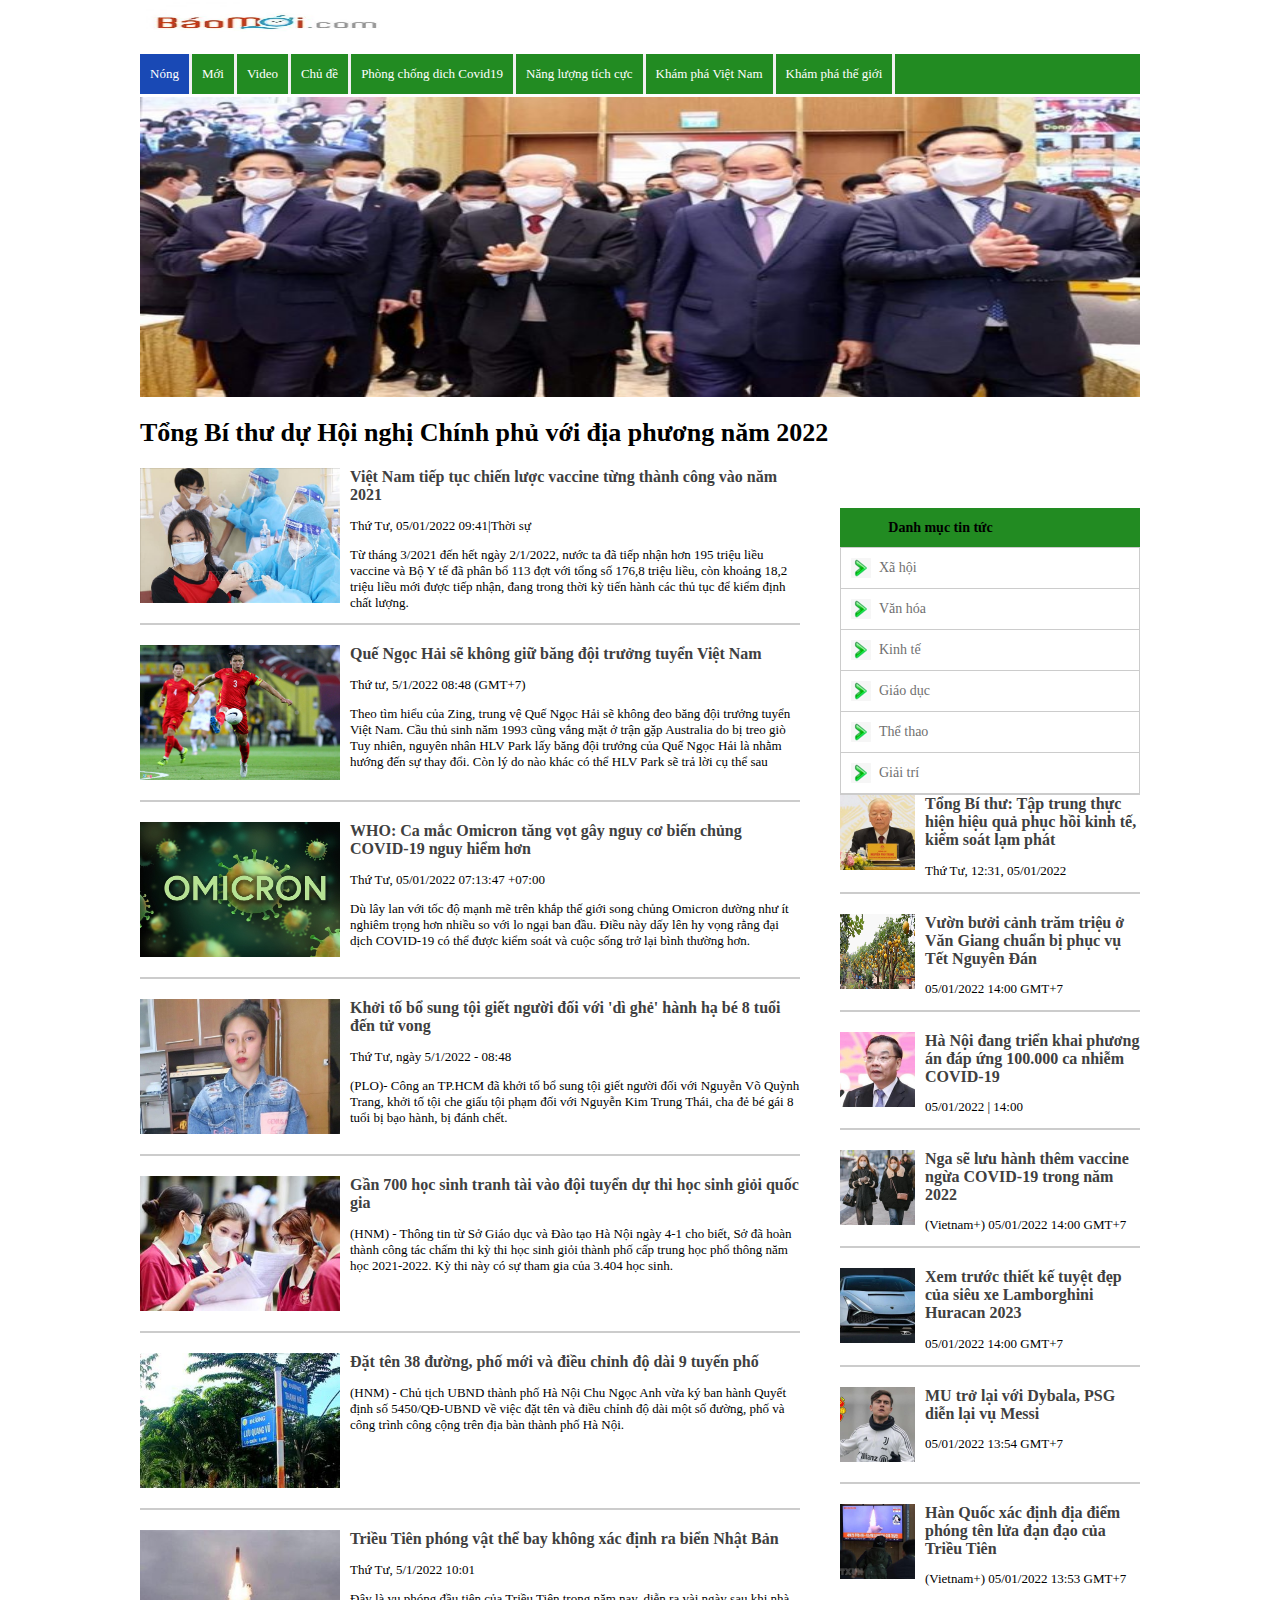
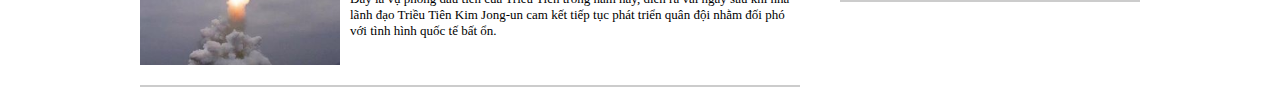
<file: casestudy.html>
<!DOCTYPE html>
<html lang="en">
<head>
    <meta charset="UTF-8">
    <title>Title</title>
<!--    <link rel="stylesheet" href="../style.css">-->
    <link rel="stylesheet" href="http://use.fontawesome.com/releases/v5.4.1/css/all.css">
    <link rel="stylesheet" href="login.css">
    <link rel="stylesheet" href="index.css">
    <script src="index.js"></script>

</head>
<body>
<img src="img/top.jpg" alt="anhBia" width="250px" height="50px">
<div id="menu_top">
    <ul>
        <li><a href="https://baomoi.com/" target="_blank" title="Nóng" class="active">Nóng</a></li>
        <li><a href="https://baomoi.com/tin-moi.epi" target="_blank" title="Mới" >Mới</a></li>
        <li><a href="https://baomoi.com/tin-video.epi" target="_blank" title="Video" >Video</a></li>
        <li><a href="https://baomoi.com/chu-de.epi" target="_blank" title="Chủ đề" >Chủ đề</a></li>
        <li><a href="https://baomoi.com/phong-chong-dich-covid-19/top/328.epi" target="_blank" title="Phòng chống dich Covid19" >Phòng chống dich Covid19</a></li>
        <li><a href="https://baomoi.com/nang-luong-tich-cuc/top/338.epi" target="_blank" title="Năng lượng tích cực" >Năng lượng tích cực</a></li>
        <li><a href="https://baomoi.com/kham-pha-viet-nam/top/335.epi" target="_blank" title="Khám phá Việt Nam" >Khám phá Việt Nam</a></li>
        <li><a href="https://baomoi.com/kham-pha-the-gioi/top/363.epi" target="_blank" title="Khám phá thế giới" >Khám phá thế giới</a></li>
    </ul>
</div>
<div id="banner"><img src="img/banner.jpg" alt="">
    <h1>Tổng Bí thư dự Hội nghị Chính phủ với địa phương năm 2022</h1>
</div>
<div id="main">
    <div id="left">
        <ul>
            <li>
                <img src="img/anh1.jpg" width="200px" height="135px" alt="">
                <h2><a href="https://baotintuc.vn/thoi-su/viet-nam-tiep-tuc-chien-luoc-vaccine-tung-thanh-cong-vao-nam-2021-20220105094116432.htm" target="_blank">Việt Nam tiếp tục chiến lược vaccine từng thành công vào năm 2021 </a></h2>
                <p>Thứ Tư, 05/01/2022 09:41|Thời sự </p>
                Từ tháng 3/2021 đến hết ngày 2/1/2022, nước ta đã tiếp nhận hơn 195 triệu liều vaccine và Bộ Y
                tế đã phân bổ 113 đợt  với tổng số 176,8 triệu liều, còn khoảng 18,2 triệu liều mới được tiếp
                nhận, đang trong thời kỳ tiến hành các thủ tục để kiểm định chất lượng.
            </li>
            <li>
                <img src="img/anh2.jpg" width="200px" height="135px" alt="">
                <h2><a href="https://zingnews.vn/que-ngoc-hai-se-khong-giu-bang-doi-truong-tuyen-viet-nam-post1287644.html" target="_blank">Quế Ngọc Hải sẽ không giữ băng đội trưởng tuyển Việt Nam</a></h2>
                <p>Thứ tư, 5/1/2022 08:48 (GMT+7)</p>
                Theo tìm hiểu của Zing, trung vệ Quế Ngọc Hải sẽ không đeo băng đội trưởng tuyển
                Việt Nam. Cầu thủ sinh năm 1993 cũng vắng mặt ở trận gặp Australia do bị treo giò
                Tuy nhiên, nguyên nhân HLV Park lấy băng đội trưởng của Quế Ngọc Hải là nhằm
                hướng đến sự thay đổi. Còn lý do nào khác có thể HLV Park sẽ trả lời cụ thể sau
            </li>
            <li>
                <img src="img/anh3.jpg" width="200px" height="135px" alt="">
                <h2><a href="https://vtc.vn/who-ca-ma-c-omicron-tang-vot-gay-nguy-co-bien-chu-ng-covid-19-nguy-hiem-hon-ar655575.html" target="_blank">WHO: Ca mắc Omicron tăng vọt gây nguy cơ biến chủng COVID-19 nguy hiểm hơn</a></h2>
                <p>Thứ Tư, 05/01/2022 07:13:47 +07:00</p>
                Dù lây lan với tốc độ mạnh mẽ trên khắp thế giới song chủng Omicron dường như ít nghiêm
                trọng hơn nhiều so với lo ngại ban đầu. Điều này dấy lên hy vọng rằng đại dịch COVID-19 có
                thể được kiểm soát và cuộc sống trở lại bình thường hơn.
            </li>
            <li>
                <img src="img/anh4.jpg" width="200px" height="135" alt="">
                <h2><a href="https://tienphong.vn/khoi-to-bo-sung-toi-giet-nguoi-doi-voi-di-ghe-hanh-ha-be-8-tuoi-den-tu-vong-post1407060.tpo" target="_blank">Khởi tố bổ sung tội giết người đối với 'dì ghẻ' hành hạ bé 8 tuổi đến tử vong</a></h2>
                <p>Thứ Tư, ngày 5/1/2022 - 08:48</p>
                (PLO)- Công an TP.HCM đã khởi tố bổ sung tội giết người đối với Nguyễn Võ
                Quỳnh Trang, khởi tố tội che giấu tội phạm đối với Nguyễn Kim Trung Thái, cha
                đẻ bé gái 8 tuổi bị bạo hành, bị đánh chết.
            </li>
            <li>
                <img src="img/anh5.jpg" width="200px" height="135" alt="">
                <h2><a href="http://hanoimoi.com.vn/tin-tuc/giao-duc/1021724/gan-700-hoc-sinh-tranh-tai-vao-doi-tuyen-du-thi-hoc-sinh-gioi-quoc-gia" target="_blank">Gần 700 học sinh tranh tài vào đội tuyển dự thi học sinh giỏi quốc gia</a></h2>
                (HNM) - Thông tin từ Sở Giáo dục và Đào tạo Hà Nội ngày 4-1 cho biết,
                Sở đã hoàn thành công tác chấm thi kỳ thi học sinh giỏi thành phố cấp
                trung học phổ thông năm học 2021-2022. Kỳ thi này có sự tham gia của 3.404 học sinh.
            </li>
            <li>
            <img src="img/anh6.jpg" width="200px" height="135" alt="">
            <h2><a href="http://hanoimoi.com.vn/tin-tuc/xa-hoi/1021714/dat-ten-38-duong-pho-moi-va-dieu-chinh-do-dai-9-tuyen-pho" target="_blank">Đặt tên 38 đường, phố mới và điều chỉnh độ dài 9 tuyến phố</a></h2>
            (HNM) - Chủ tịch UBND thành phố Hà Nội Chu Ngọc Anh vừa ký ban
            hành Quyết định số 5450/QĐ-UBND về việc đặt tên và điều chỉnh độ
            dài một số đường, phố và công trình công cộng trên địa bàn thành phố Hà Nội.
            </li>
            <li>
            <img src="img/anh7.jpg" width="200px" height="135" alt="">
            <h2><a href="https://www.sggp.org.vn/trieu-tien-phong-vat-the-bay-khong-xac-dinh-ra-bien-nhat-ban-786532.html" target="_blank">Triều Tiên phóng vật thể bay không xác định ra biển Nhật Bản</a></h2>
            <p>Thứ Tư, 5/1/2022 10:01</p>
            Đây là vụ phóng đầu tiên của Triều Tiên trong năm nay, diễn ra vài ngày sau khi nhà
            lãnh đạo Triều Tiên Kim Jong-un cam kết tiếp tục phát triển quân đội nhằm đối phó
            với tình hình quốc tế bất ổn.
            </li>
        </ul>
    </div>
    <div id="right">

        <div class="menu_right">
            <h3>Danh mục tin tức</a></h3>
            <ul>
                <li><a href="https://baomoi.com/xa-hoi.epi" target="_blank">Xã hội</a></li>
                <li><a href="https://baomoi.com/van-hoa.epi" target="_blank">Văn hóa</a></li>
                <li><a href="https://baomoi.com/kinh-te.epi" target="_blank">Kinh tế</a></li>
                <li><a href="https://baomoi.com/giao-duc.epi" target="_blank">Giáo dục</a></li>
                <li><a href="https://baomoi.com/the-thao.epi" target="_blank">Thể thao</a></li>
                <li><a href="https://baomoi.com/giai-tri.epi" target="_blank">Giải trí</a></li>
            </ul>

        </div>
        <div class="menu_right1">
            <ul>
                <li>
                    <img src="img/anhright1.jpg" width="75px" height="75" alt="">
                    <h2><a href="https://vov.vn/chinh-tri/tong-bi-thu-tap-trung-thuc-hien-hieu-qua-phuc-hoi-kinh-te-kiem-soat-lam-phat-post916260.vov" target="_blank">Tổng Bí thư: Tập trung thực hiện hiệu quả phục hồi kinh tế, kiểm soát lạm phát</a></h2>
                    <p>Thứ Tư, 12:31, 05/01/2022</p>
                </li>
                <li>
                    <img src="img/anhright2.jpg" width="75px" height="75" alt="">
                    <h2><a href="https://www.vietnamplus.vn/vuon-buoi-canh-tram-trieu-o-van-giang-chuan-bi-phuc-vu-tet-nguyen-dan/766650.vnp" target="_blank">Vườn bưởi cảnh trăm triệu ở Văn Giang chuẩn bị phục vụ Tết Nguyên Đán</a></h2>
                    <p>05/01/2022 14:00 GMT+7 </p>
                </li>
                <li>
                    <img src="img/anhright3.jpg" width="75px" height="75" alt="">
                    <h2><a href="https://tienphong.vn/ha-noi-dang-trien-khai-phuong-an-dap-ung-100-000-ca-nhiem-covid-19-post1407141.tpo" target="_blank">Hà Nội đang triển khai phương án đáp ứng 100.000 ca nhiễm COVID-19</a></h2>
                    <p>05/01/2022 | 14:00</p>
                </li>
                <li>
                    <img src="img/anhright4.jpg" width="75px" height="75" alt="">
                    <h2><a href="https://www.vietnamplus.vn/nga-se-luu-hanh-them-vaccine-ngua-covid19-trong-nam-2022/766754.vnp" target="_blank">Nga sẽ lưu hành thêm vaccine ngừa COVID-19 trong năm 2022</a></h2>
                    <p>(Vietnam+) 05/01/2022 14:00 GMT+7  </p>
                </li>
                <li>
                    <img src="img/anhright5.jpg" width="75px" height="75" alt="">
                    <h2><a href="https://vietnamnet.vn/vn/oto-xe-may/kham-pha/thiet-ke-tuyet-dep-cua-sieu-xe-lamborghini-huracan-2023-806489.html" target="_blank">Xem trước thiết kế tuyệt đẹp của siêu xe Lamborghini Huracan 2023</a></h2>
                    <p>05/01/2022    14:00 GMT+7 </p>
                </li>
                <li>
                    <img src="img/anhright6.jpg" width="75px" height="75" alt="">
                    <h2><a href="https://vietnamnet.vn/vn/the-thao/tin-bong-da-5-1-mu-lay-dybala-psg-ky-ousmane-dembele-806638.html" target="_blank">MU trở lại với Dybala, PSG diễn lại vụ Messi</a></h2>
                    <p>05/01/2022    13:54 GMT+7</p>
                </li>
                <li>
                    <img src="img/anhright7.jpg" width="75px" height="75" alt="">
                    <h2><a href="https://www.vietnamplus.vn/han-quoc-xac-dinh-dia-diem-phong-ten-lua-dan-dao-cua-trieu-tien/766753.vnp" target="_blank">Hàn Quốc xác định địa điểm phóng tên lửa đạn đạo của Triều Tiên</a></h2>
                    <p>(Vietnam+) 05/01/2022 13:53 GMT+7  </p>
                </li>
            </ul>
        </div>

    </div>
</div>
</body>
</html>
</file>
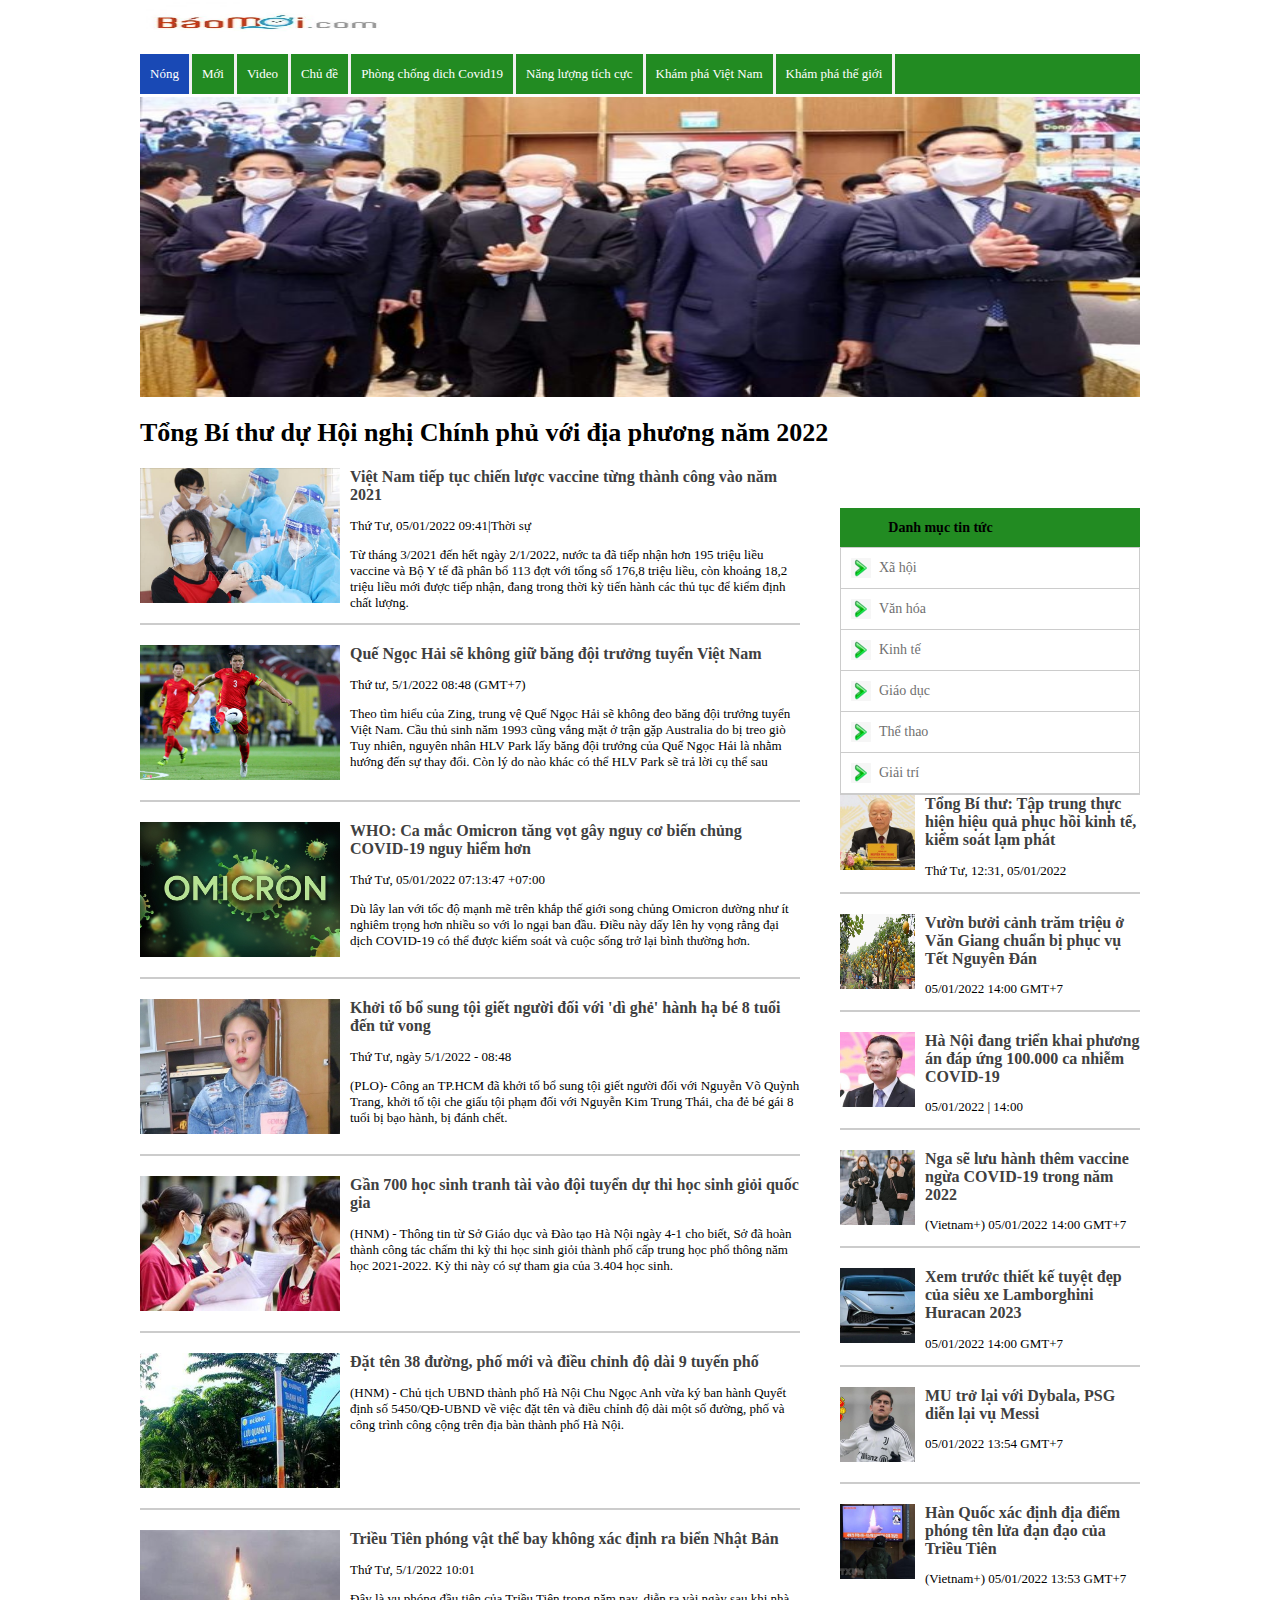
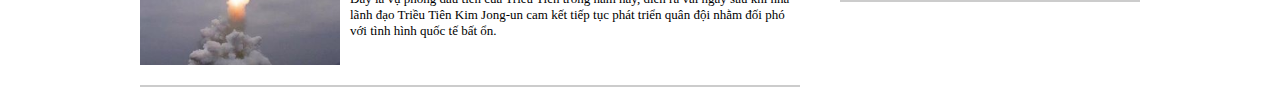
<file: Nguyen-Minh-Tri/casestudy.html>
<!DOCTYPE html>
<html lang="en">
<head>
    <meta charset="UTF-8">
    <title>Title</title>
<!--    <link rel="stylesheet" href="../style.css">-->
    <link rel="stylesheet" href="http://use.fontawesome.com/releases/v5.4.1/css/all.css">
    <link rel="stylesheet" href="login.css">
    <link rel="stylesheet" href="index.css">
    <script src="index.js"></script>

</head>
<body>
<img src="img/top.jpg" alt="anhBia" width="250px" height="50px">
<div id="menu_top">
    <ul>
        <li><a href="https://baomoi.com/" target="_blank" title="Nóng" class="active">Nóng</a></li>
        <li><a href="https://baomoi.com/tin-moi.epi" target="_blank" title="Mới" >Mới</a></li>
        <li><a href="https://baomoi.com/tin-video.epi" target="_blank" title="Video" >Video</a></li>
        <li><a href="https://baomoi.com/chu-de.epi" target="_blank" title="Chủ đề" >Chủ đề</a></li>
        <li><a href="https://baomoi.com/phong-chong-dich-covid-19/top/328.epi" target="_blank" title="Phòng chống dich Covid19" >Phòng chống dich Covid19</a></li>
        <li><a href="https://baomoi.com/nang-luong-tich-cuc/top/338.epi" target="_blank" title="Năng lượng tích cực" >Năng lượng tích cực</a></li>
        <li><a href="https://baomoi.com/kham-pha-viet-nam/top/335.epi" target="_blank" title="Khám phá Việt Nam" >Khám phá Việt Nam</a></li>
        <li><a href="https://baomoi.com/kham-pha-the-gioi/top/363.epi" target="_blank" title="Khám phá thế giới" >Khám phá thế giới</a></li>
    </ul>
</div>
<div id="banner"><img src="img/banner.jpg" alt="">
    <h1>Tổng Bí thư dự Hội nghị Chính phủ với địa phương năm 2022</h1>
</div>
<div id="main">
    <div id="left">
        <ul>
            <li>
                <img src="img/anh1.jpg" width="200px" height="135px" alt="">
                <h2><a href="https://baotintuc.vn/thoi-su/viet-nam-tiep-tuc-chien-luoc-vaccine-tung-thanh-cong-vao-nam-2021-20220105094116432.htm" target="_blank">Việt Nam tiếp tục chiến lược vaccine từng thành công vào năm 2021 </a></h2>
                <p>Thứ Tư, 05/01/2022 09:41|Thời sự </p>
                Từ tháng 3/2021 đến hết ngày 2/1/2022, nước ta đã tiếp nhận hơn 195 triệu liều vaccine và Bộ Y
                tế đã phân bổ 113 đợt  với tổng số 176,8 triệu liều, còn khoảng 18,2 triệu liều mới được tiếp
                nhận, đang trong thời kỳ tiến hành các thủ tục để kiểm định chất lượng.
            </li>
            <li>
                <img src="img/anh2.jpg" width="200px" height="135px" alt="">
                <h2><a href="https://zingnews.vn/que-ngoc-hai-se-khong-giu-bang-doi-truong-tuyen-viet-nam-post1287644.html" target="_blank">Quế Ngọc Hải sẽ không giữ băng đội trưởng tuyển Việt Nam</a></h2>
                <p>Thứ tư, 5/1/2022 08:48 (GMT+7)</p>
                Theo tìm hiểu của Zing, trung vệ Quế Ngọc Hải sẽ không đeo băng đội trưởng tuyển
                Việt Nam. Cầu thủ sinh năm 1993 cũng vắng mặt ở trận gặp Australia do bị treo giò
                Tuy nhiên, nguyên nhân HLV Park lấy băng đội trưởng của Quế Ngọc Hải là nhằm
                hướng đến sự thay đổi. Còn lý do nào khác có thể HLV Park sẽ trả lời cụ thể sau
            </li>
            <li>
                <img src="../img/anh3.jpg" width="200px" height="135px" alt="">
                <h2><a href="https://vtc.vn/who-ca-ma-c-omicron-tang-vot-gay-nguy-co-bien-chu-ng-covid-19-nguy-hiem-hon-ar655575.html" target="_blank">WHO: Ca mắc Omicron tăng vọt gây nguy cơ biến chủng COVID-19 nguy hiểm hơn</a></h2>
                <p>Thứ Tư, 05/01/2022 07:13:47 +07:00</p>
                Dù lây lan với tốc độ mạnh mẽ trên khắp thế giới song chủng Omicron dường như ít nghiêm
                trọng hơn nhiều so với lo ngại ban đầu. Điều này dấy lên hy vọng rằng đại dịch COVID-19 có
                thể được kiểm soát và cuộc sống trở lại bình thường hơn.
            </li>
            <li>
                <img src="img/anh4.jpg" width="200px" height="135" alt="">
                <h2><a href="https://tienphong.vn/khoi-to-bo-sung-toi-giet-nguoi-doi-voi-di-ghe-hanh-ha-be-8-tuoi-den-tu-vong-post1407060.tpo" target="_blank">Khởi tố bổ sung tội giết người đối với 'dì ghẻ' hành hạ bé 8 tuổi đến tử vong</a></h2>
                <p>Thứ Tư, ngày 5/1/2022 - 08:48</p>
                (PLO)- Công an TP.HCM đã khởi tố bổ sung tội giết người đối với Nguyễn Võ
                Quỳnh Trang, khởi tố tội che giấu tội phạm đối với Nguyễn Kim Trung Thái, cha
                đẻ bé gái 8 tuổi bị bạo hành, bị đánh chết.
            </li>
            <li>
                <img src="img/anh5.jpg" width="200px" height="135" alt="">
                <h2><a href="http://hanoimoi.com.vn/tin-tuc/giao-duc/1021724/gan-700-hoc-sinh-tranh-tai-vao-doi-tuyen-du-thi-hoc-sinh-gioi-quoc-gia" target="_blank">Gần 700 học sinh tranh tài vào đội tuyển dự thi học sinh giỏi quốc gia</a></h2>
                (HNM) - Thông tin từ Sở Giáo dục và Đào tạo Hà Nội ngày 4-1 cho biết,
                Sở đã hoàn thành công tác chấm thi kỳ thi học sinh giỏi thành phố cấp
                trung học phổ thông năm học 2021-2022. Kỳ thi này có sự tham gia của 3.404 học sinh.
            </li>
            <li>
            <img src="img/anh6.jpg" width="200px" height="135" alt="">
            <h2><a href="http://hanoimoi.com.vn/tin-tuc/xa-hoi/1021714/dat-ten-38-duong-pho-moi-va-dieu-chinh-do-dai-9-tuyen-pho" target="_blank">Đặt tên 38 đường, phố mới và điều chỉnh độ dài 9 tuyến phố</a></h2>
            (HNM) - Chủ tịch UBND thành phố Hà Nội Chu Ngọc Anh vừa ký ban
            hành Quyết định số 5450/QĐ-UBND về việc đặt tên và điều chỉnh độ
            dài một số đường, phố và công trình công cộng trên địa bàn thành phố Hà Nội.
            </li>
            <li>
            <img src="img/anh7.jpg" width="200px" height="135" alt="">
            <h2><a href="https://www.sggp.org.vn/trieu-tien-phong-vat-the-bay-khong-xac-dinh-ra-bien-nhat-ban-786532.html" target="_blank">Triều Tiên phóng vật thể bay không xác định ra biển Nhật Bản</a></h2>
            <p>Thứ Tư, 5/1/2022 10:01</p>
            Đây là vụ phóng đầu tiên của Triều Tiên trong năm nay, diễn ra vài ngày sau khi nhà
            lãnh đạo Triều Tiên Kim Jong-un cam kết tiếp tục phát triển quân đội nhằm đối phó
            với tình hình quốc tế bất ổn.
            </li>
        </ul>
    </div>
    <div id="right">

        <div class="menu_right">
            <h3>Danh mục tin tức</a></h3>
            <ul>
                <li><a href="https://baomoi.com/xa-hoi.epi" target="_blank">Xã hội</a></li>
                <li><a href="https://baomoi.com/van-hoa.epi" target="_blank">Văn hóa</a></li>
                <li><a href="https://baomoi.com/kinh-te.epi" target="_blank">Kinh tế</a></li>
                <li><a href="https://baomoi.com/giao-duc.epi" target="_blank">Giáo dục</a></li>
                <li><a href="https://baomoi.com/the-thao.epi" target="_blank">Thể thao</a></li>
                <li><a href="https://baomoi.com/giai-tri.epi" target="_blank">Giải trí</a></li>
            </ul>

        </div>
        <div class="menu_right1">
            <ul>
                <li>
                    <img src="img/anhright1.jpg" width="75px" height="75" alt="">
                    <h2><a href="https://vov.vn/chinh-tri/tong-bi-thu-tap-trung-thuc-hien-hieu-qua-phuc-hoi-kinh-te-kiem-soat-lam-phat-post916260.vov" target="_blank">Tổng Bí thư: Tập trung thực hiện hiệu quả phục hồi kinh tế, kiểm soát lạm phát</a></h2>
                    <p>Thứ Tư, 12:31, 05/01/2022</p>
                </li>
                <li>
                    <img src="img/anhright2.jpg" width="75px" height="75" alt="">
                    <h2><a href="https://www.vietnamplus.vn/vuon-buoi-canh-tram-trieu-o-van-giang-chuan-bi-phuc-vu-tet-nguyen-dan/766650.vnp" target="_blank">Vườn bưởi cảnh trăm triệu ở Văn Giang chuẩn bị phục vụ Tết Nguyên Đán</a></h2>
                    <p>05/01/2022 14:00 GMT+7 </p>
                </li>
                <li>
                    <img src="img/anhright3.jpg" width="75px" height="75" alt="">
                    <h2><a href="https://tienphong.vn/ha-noi-dang-trien-khai-phuong-an-dap-ung-100-000-ca-nhiem-covid-19-post1407141.tpo" target="_blank">Hà Nội đang triển khai phương án đáp ứng 100.000 ca nhiễm COVID-19</a></h2>
                    <p>05/01/2022 | 14:00</p>
                </li>
                <li>
                    <img src="img/anhright4.jpg" width="75px" height="75" alt="">
                    <h2><a href="https://www.vietnamplus.vn/nga-se-luu-hanh-them-vaccine-ngua-covid19-trong-nam-2022/766754.vnp" target="_blank">Nga sẽ lưu hành thêm vaccine ngừa COVID-19 trong năm 2022</a></h2>
                    <p>(Vietnam+) 05/01/2022 14:00 GMT+7  </p>
                </li>
                <li>
                    <img src="img/anhright5.jpg" width="75px" height="75" alt="">
                    <h2><a href="https://vietnamnet.vn/vn/oto-xe-may/kham-pha/thiet-ke-tuyet-dep-cua-sieu-xe-lamborghini-huracan-2023-806489.html" target="_blank">Xem trước thiết kế tuyệt đẹp của siêu xe Lamborghini Huracan 2023</a></h2>
                    <p>05/01/2022    14:00 GMT+7 </p>
                </li>
                <li>
                    <img src="img/anhright6.jpg" width="75px" height="75" alt="">
                    <h2><a href="https://vietnamnet.vn/vn/the-thao/tin-bong-da-5-1-mu-lay-dybala-psg-ky-ousmane-dembele-806638.html" target="_blank">MU trở lại với Dybala, PSG diễn lại vụ Messi</a></h2>
                    <p>05/01/2022    13:54 GMT+7</p>
                </li>
                <li>
                    <img src="img/anhright7.jpg" width="75px" height="75" alt="">
                    <h2><a href="https://www.vietnamplus.vn/han-quoc-xac-dinh-dia-diem-phong-ten-lua-dan-dao-cua-trieu-tien/766753.vnp" target="_blank">Hàn Quốc xác định địa điểm phóng tên lửa đạn đạo của Triều Tiên</a></h2>
                    <p>(Vietnam+) 05/01/2022 13:53 GMT+7  </p>
                </li>
            </ul>
        </div>

    </div>
</div>
</body>
</html>
</file>
<file: login.css>
.login{
    width: 420px;
    height: 250px;
    border: 1px solid grey;
    border-radius: 10px;
    text-align: center;
    margin-top: 180px;
}

.login h2{
    color: #868787;
    font-family: sans-serif;
}
.login #id {
    color: #303030;
    text-indent: 100px;
}

.login input{
    width: 200px;
    height: 40px;
    margin-bottom: 10px;
    border-radius: 5px;
    border: 1px solid grey;
    padding-left: 20px;
    /*margin-left: 10px;*/
}
.login button{
    width: 230px;
    height: 40px;
    margin-bottom: 80px;
    margin-left: 70px;
    margin-top: 10px;
    border-radius: 5px;
    border: none;
    background-color: #45a049;
    color: #FFFFFF;
}
.login button:hover{
    font-size: 15px;
}
</file>
<file: index.css>
body {
    font-family:Tahoma;
    font-size: 13px;
    width: 1000px;
    margin: 0 auto;
}
/*-------------------------------------------------*/
#menu_top {
    background: forestgreen;
    height: 40px;
    margin-bottom: 3px;
}
#menu_top ul {
    margin: 0;
    padding: 0;
}
#menu_top ul li {
    list-style: none;
    float: left;
}
#menu_top ul li a {
    text-decoration: none ;
    display: block;
    height: 40px;
    line-height: 40px;
    color: #FFF;
    padding: 0 10px 0 10px;
    border-right: 3px solid #f1f1f1;
}
#menu_top ul li a.active {
    background: #1949b5;
}
#banner img{
    width: 1000px;
    height: 300px;
    background: #FFFFFF;
}
#main #left {
    width: 660px;
    float: left;
    min-height: 400px;
}
#main #left ul {
    margin: 0;
    padding: 0;
}
#main #left ul li {
    list-style: none;
    clear: left;
    border-bottom: 2px solid #ccc;
    float: left;
    margin-bottom: 20px;
}
#main #left ul li img {
    float: left;
    margin-right: 10px;
    margin-bottom: 20px;
}
#main #left ul li h2 {
    font-size: 16px;
    margin-top: 0;
}
#main {
    margin-top: 20px;
}
#main #left ul li a {
    text-decoration: none;
    color: #404040;
}
#main #left ul li a:hover{
    color: orange;
}
#menu_top ul li a:hover{
    color: orange;
}




#main #right {
    width: 300px;
    float: right;
    min-height: 400px;
}
#main #right .menu_right ul{
    margin: -15px 0 0 0;
    padding: 0;
    border: 1px solid #ccc;
}
#main #right .menu_right ul li {
    list-style: none;
}
#main #right .menu_right h3 {
    background: forestgreen url("img/menuicon.png") no-repeat 6px;
    height: 40px;
    margin-top: 40px;
    text-align: center;
    background: forestgreen;
    font-size: 14px;
    line-height: 40px;
    text-indent: -99px;
}
#main #right .menu_right h3 a {
    text-decoration: none;
    color:black;
}
#main #right .menu_right h3 a:hover {
    color: orange;
}
#main #right .menu_right ul li a:hover{
    color: orange;
}
#main #right .menu_right ul li a {
    background: url("img/muiten.png") no-repeat 10px;
    display: block;
    text-decoration: none;
    line-height: 40px;
    border-bottom: 1px solid #ccc;
    text-indent: 38px;
    height: 40px;
    color: #707070;
    font-size: 14px;
}



#main .menu_right1 ul li h2 {
    font-size: 16px;
    margin-top: 0;
}
#main .menu_right1 ul {
    margin: 0;
    padding: 0;
}
#main .menu_right1 ul li {
    list-style: none;
    clear: left;
    border-bottom: 2px solid #ccc;
    float: left;
    margin-bottom: 20px;
}
#main .menu_right1 ul li img {
    float: left;
    margin-right: 10px;
    margin-bottom: 20px;
}
#main .menu_right1 ul li h2 {
    font-size: 16px;
    margin-top: 0;
}
#main .menu_right1 ul li a {
    text-decoration: none;
    color: #404040;
}
#main .menu_right1 ul li a:hover{
    color: orange;
}
</file>
<file: Nguyen-Minh-Tri/login.css>
.login{
    width: 420px;
    height: 250px;
    border: 1px solid grey;
    border-radius: 10px;
    text-align: center;
    margin-top: 180px;
}

.login h2{
    color: #868787;
    font-family: sans-serif;
}
.login #id {
    color: #303030;
    text-indent: 100px;
}

.login input{
    width: 200px;
    height: 40px;
    margin-bottom: 10px;
    border-radius: 5px;
    border: 1px solid grey;
    padding-left: 20px;
    /*margin-left: 10px;*/
}
.login button{
    width: 230px;
    height: 40px;
    margin-bottom: 80px;
    margin-left: 70px;
    margin-top: 10px;
    border-radius: 5px;
    border: none;
    background-color: #45a049;
    color: #FFFFFF;
}
.login button:hover{
    font-size: 15px;
}
</file>
<file: Nguyen-Minh-Tri/index.css>
body {
    font-family:Tahoma;
    font-size: 13px;
    width: 1000px;
    margin: 0 auto;
}
/*-------------------------------------------------*/
#menu_top {
    background: forestgreen;
    height: 40px;
    margin-bottom: 3px;
}
#menu_top ul {
    margin: 0;
    padding: 0;
}
#menu_top ul li {
    list-style: none;
    float: left;
}
#menu_top ul li a {
    text-decoration: none ;
    display: block;
    height: 40px;
    line-height: 40px;
    color: #FFF;
    padding: 0 10px 0 10px;
    border-right: 3px solid #f1f1f1;
}
#menu_top ul li a.active {
    background: #1949b5;
}
#banner img{
    width: 1000px;
    height: 300px;
    background: #FFFFFF;
}
#main #left {
    width: 660px;
    float: left;
    min-height: 400px;
}
#main #left ul {
    margin: 0;
    padding: 0;
}
#main #left ul li {
    list-style: none;
    clear: left;
    border-bottom: 2px solid #ccc;
    float: left;
    margin-bottom: 20px;
}
#main #left ul li img {
    float: left;
    margin-right: 10px;
    margin-bottom: 20px;
}
#main #left ul li h2 {
    font-size: 16px;
    margin-top: 0;
}
#main {
    margin-top: 20px;
}
#main #left ul li a {
    text-decoration: none;
    color: #404040;
}
#main #left ul li a:hover{
    color: orange;
}
#menu_top ul li a:hover{
    color: orange;
}




#main #right {
    width: 300px;
    float: right;
    min-height: 400px;
}
#main #right .menu_right ul{
    margin: -15px 0 0 0;
    padding: 0;
    border: 1px solid #ccc;
}
#main #right .menu_right ul li {
    list-style: none;
}
#main #right .menu_right h3 {
    background: forestgreen url("img/menuicon.png") no-repeat 6px;
    height: 40px;
    margin-top: 40px;
    text-align: center;
    background: forestgreen;
    font-size: 14px;
    line-height: 40px;
    text-indent: -99px;
}
#main #right .menu_right h3 a {
    text-decoration: none;
    color:black;
}
#main #right .menu_right h3 a:hover {
    color: orange;
}
#main #right .menu_right ul li a:hover{
    color: orange;
}
#main #right .menu_right ul li a {
    background: url("img/muiten.png") no-repeat 10px;
    display: block;
    text-decoration: none;
    line-height: 40px;
    border-bottom: 1px solid #ccc;
    text-indent: 38px;
    height: 40px;
    color: #707070;
    font-size: 14px;
}



#main .menu_right1 ul li h2 {
    font-size: 16px;
    margin-top: 0;
}
#main .menu_right1 ul {
    margin: 0;
    padding: 0;
}
#main .menu_right1 ul li {
    list-style: none;
    clear: left;
    border-bottom: 2px solid #ccc;
    float: left;
    margin-bottom: 20px;
}
#main .menu_right1 ul li img {
    float: left;
    margin-right: 10px;
    margin-bottom: 20px;
}
#main .menu_right1 ul li h2 {
    font-size: 16px;
    margin-top: 0;
}
#main .menu_right1 ul li a {
    text-decoration: none;
    color: #404040;
}
#main .menu_right1 ul li a:hover{
    color: orange;
}
</file>
